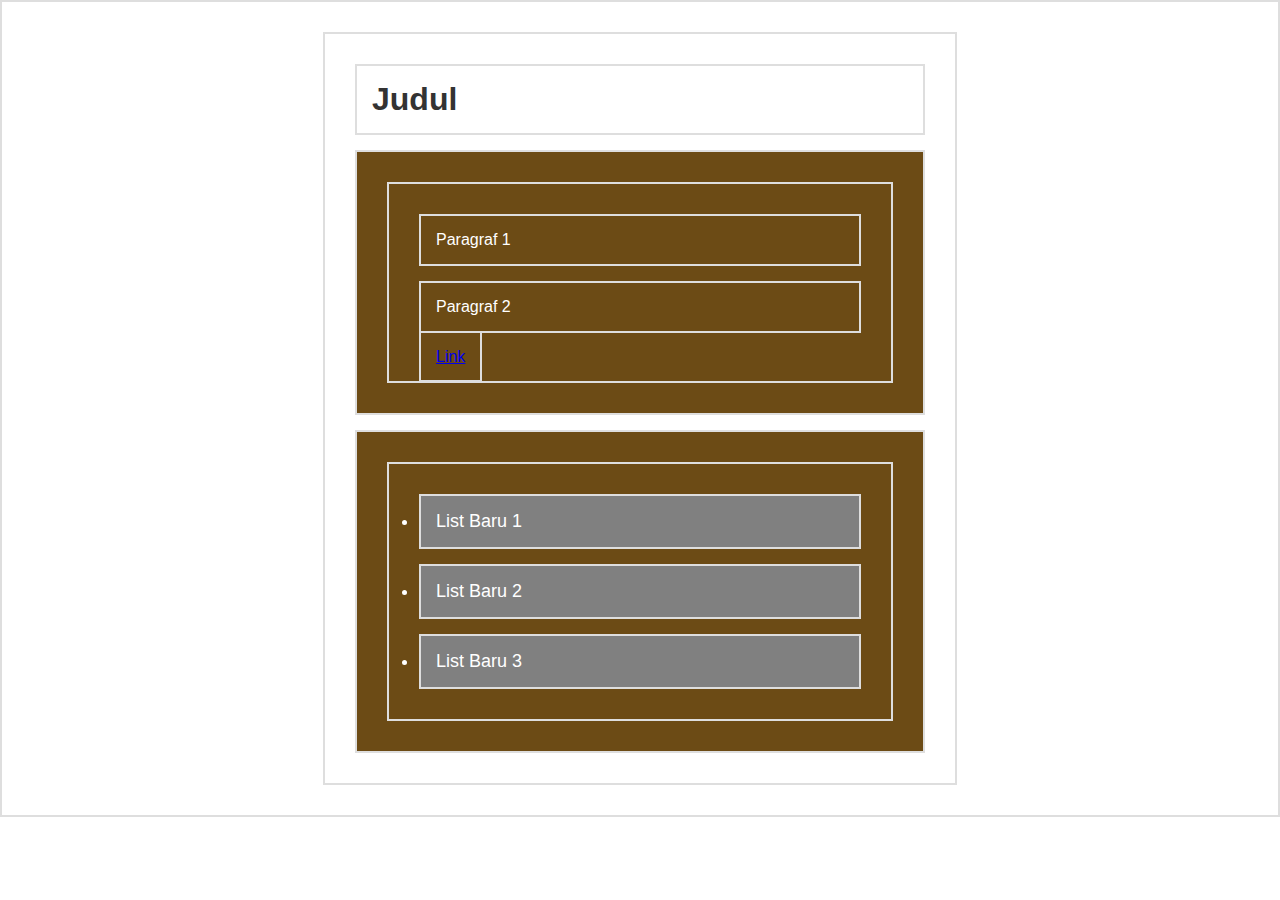
<file: index-dom.html>
<!DOCTYPE html>
<html lang="en">
<head>
    <meta charset="UTF-8">
    <meta http-equiv="X-UA-Compatible" content="IE=edge">
    <meta name="viewport" content="width=device-width, initial-scale=1.0">
    <style>
        * {
            border: 2px solid #dedede;
            padding: 15px;
            margin: 15px;
        }
        html {
            margin: 0;
            padding: 0;
        }
        body {
            max-width: 600px;
            margin: 30px auto;
            font-family: sans-serif;
            color: #333;
        }
    </style>
</head>
<body>
    <h1 id="h1">Judul</h1>
    <div id="container1">
        <section id="a">
            <p>Paragraf 1</p>
            <p>Paragraf 2</p>
            <a href="#">Link</a>
        </section>
    </div>
    <div id="container2">
        <ul>
            <li class="list">List 1</li>
            <li class="list">List 2</li>
            <li class="list">List 3</li>
        </ul>
    </div>
    <script src="script-dom.js"></script>
</body>
</html>
</file>
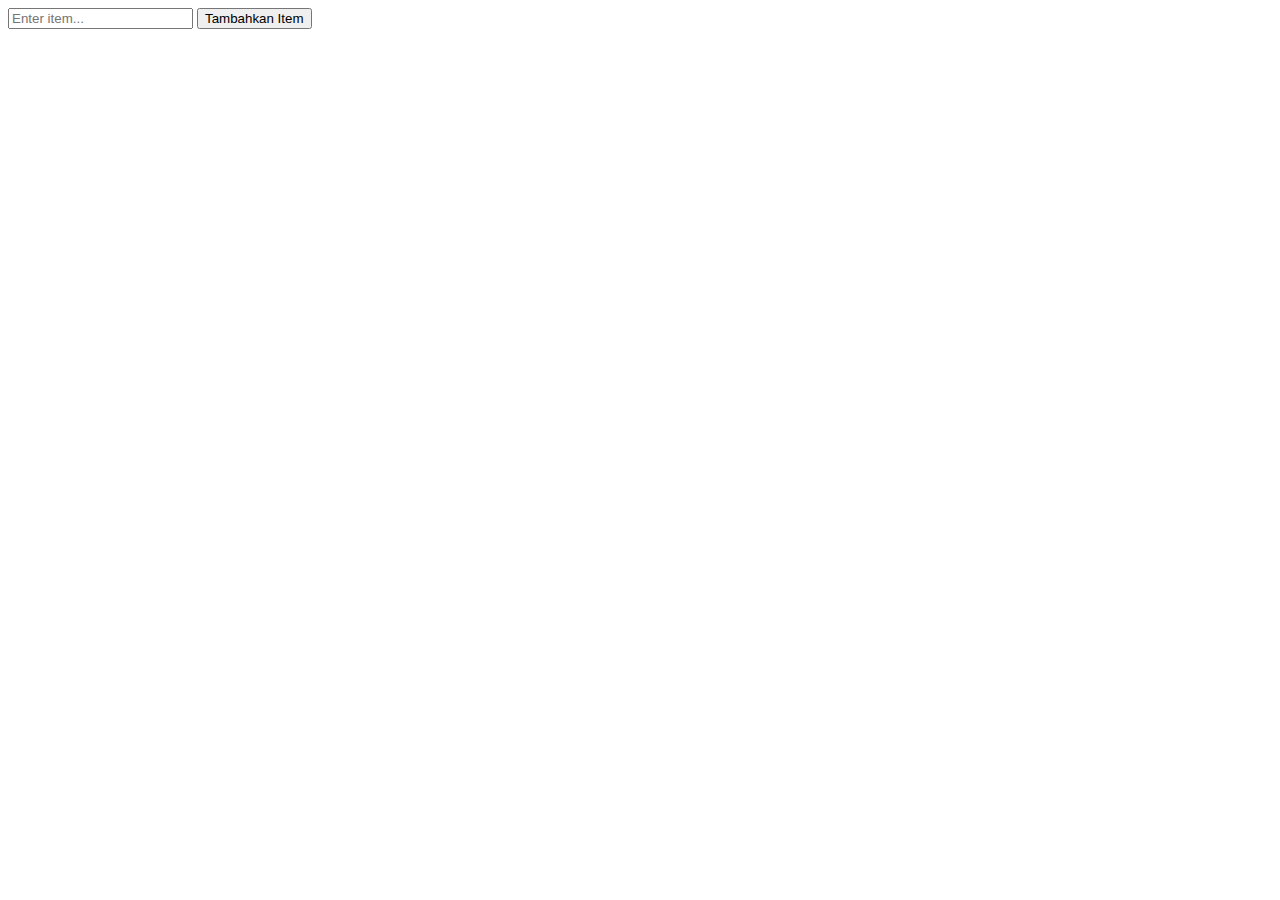
<file: event-handling/index-dynamic-list.html>
<!DOCTYPE html>
<html lang="en">
<head>
    <meta charset="UTF-8">
    <meta name="viewport" content="width=device-width, initial-scale=1.0">
    <title>Dynamic List</title>
</head>
<body>
    <input type="text" id="itemInput" placeholder="Enter item...">
    <button id="addButton">Tambahkan Item</button>
    <ul id="itemList"></ul>
    <script src="script-dynamic-list.js"></script>
</body>
</html>
</file>
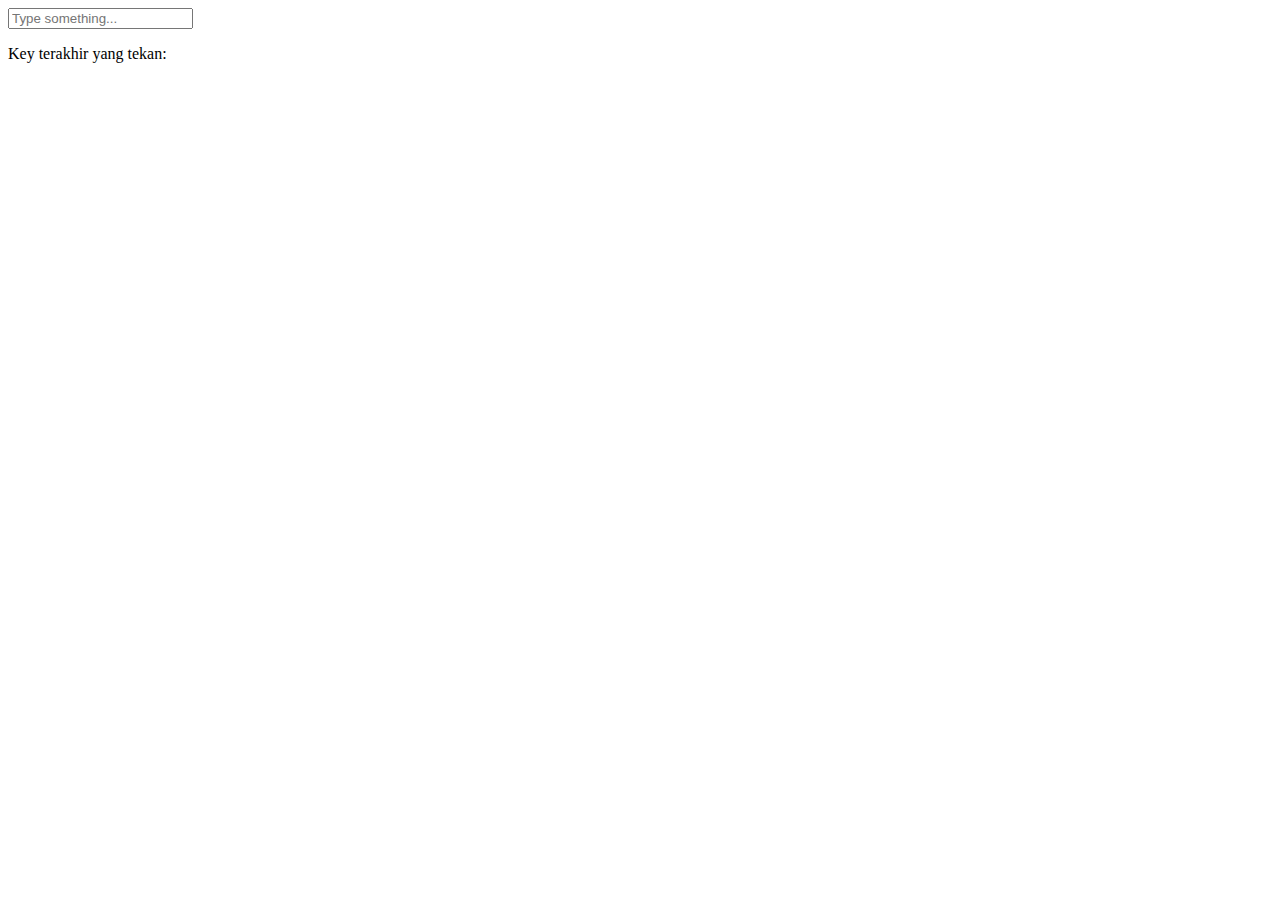
<file: event-handling/index-keydown.html>
<!DOCTYPE html>
<html lang="en">
<head>
    <meta charset="UTF-8">
    <meta name="viewport" content="width=device-width, initial-scale=1.0">
    <title>Keydown Character Display</title>
</head>
<body>
    <input type="text" id="inputField" placeholder="Type something...">
    <p id="keyDisplay">Key terakhir yang tekan: </p>
    <script src="script-keydown.js"></script>
</body>
</html>
</file>
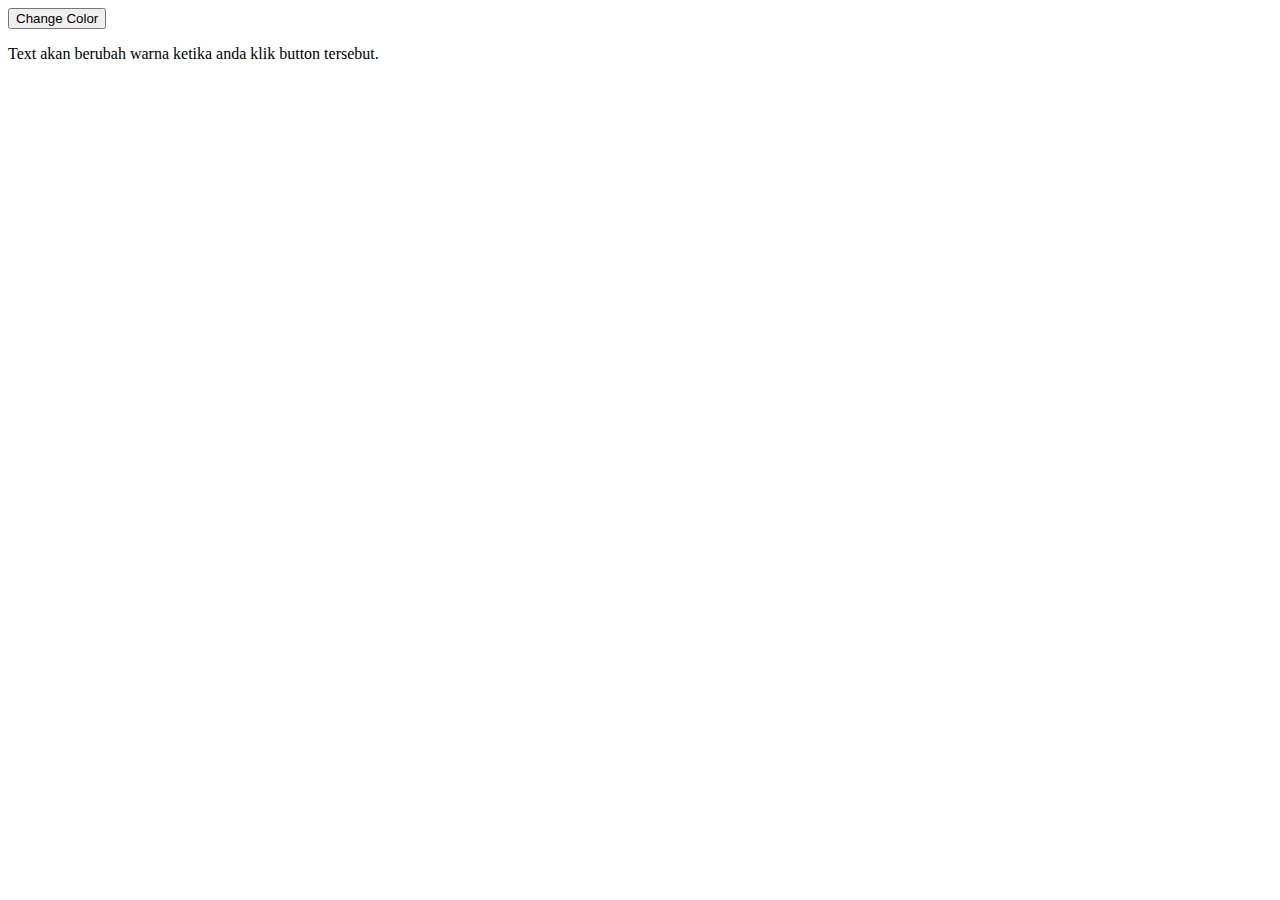
<file: event-handling/index-text.html>
<!DOCTYPE html>
<html lang="en">
<head>
    <meta charset="UTF-8">
    <meta name="viewport" content="width=device-width, initial-scale=1.0">
    <title>Change Text Color</title>
</head>
<body>
    <button id="colorButton">Change Color</button>
    <p id="textParagraph">Text akan berubah warna ketika anda klik button tersebut.</p>
    <script src="script-text.js"></script>
</body>
</html>
</file>
